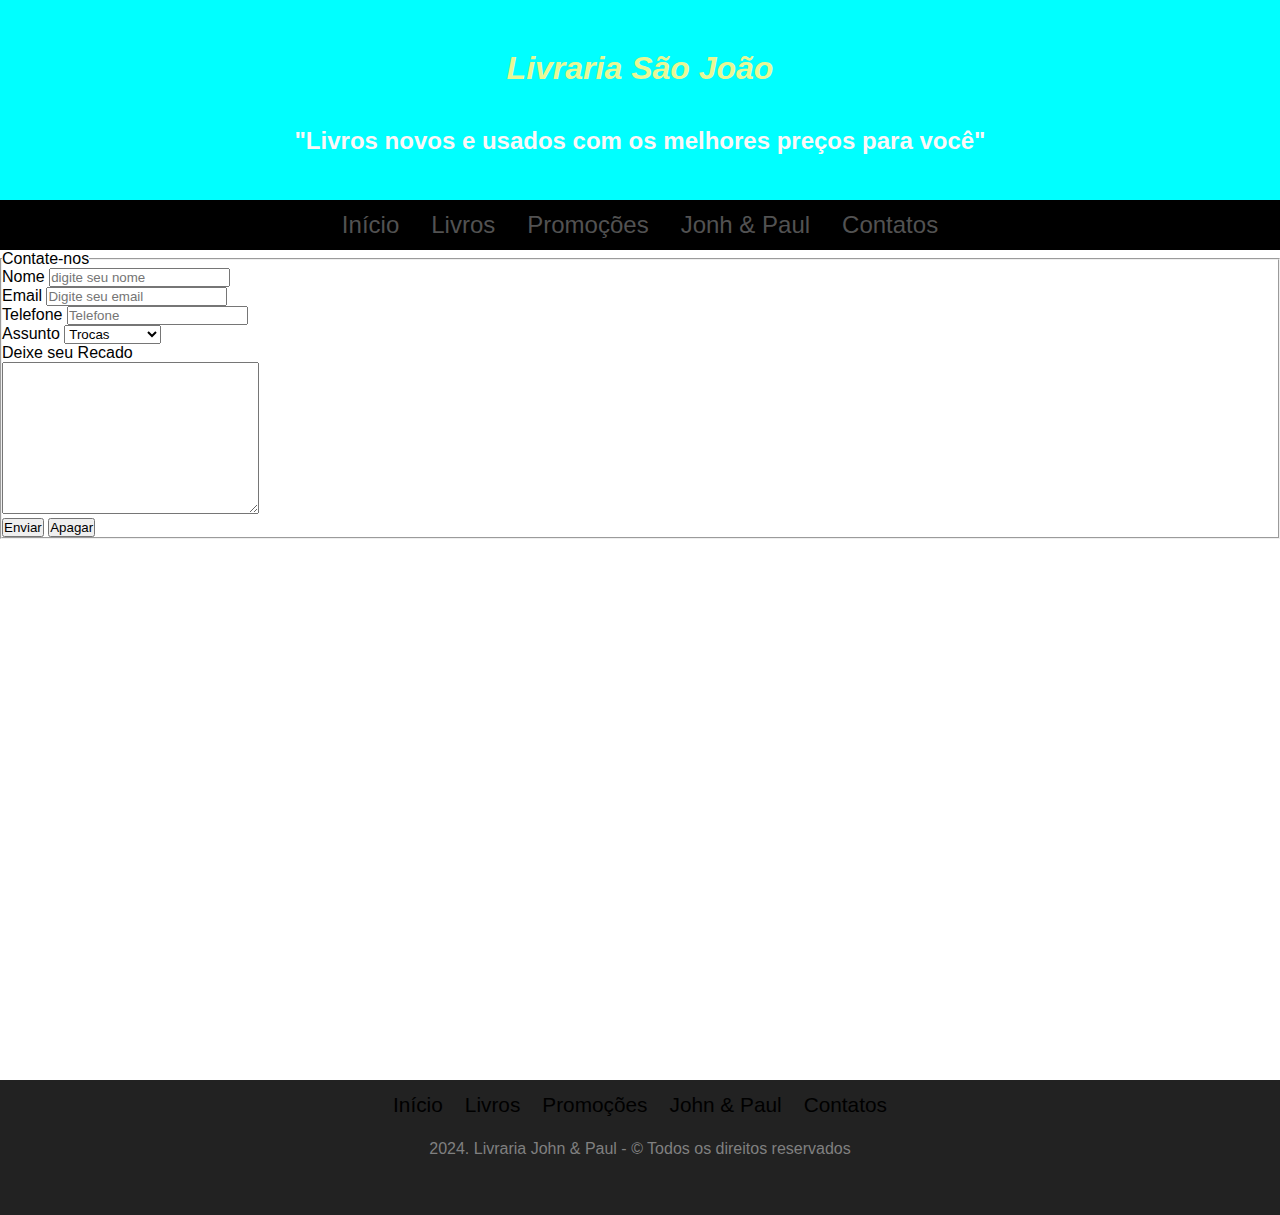
<file: pages/contato.html>
<!DOCTYPE html>
<html lang="pt-br" dir="ltr">
<head>
    <meta charset="UTF-8">
    <meta http-equiv="X-UA-Compatible" content="IE=edge">
    <meta name="viewport" content="width=device-width, initial-scale=1.0">
    <title>Livraria São João</title>
    
    <link rel="stylesheet" href="../css/menu.css">
</head>
<body>
    <header id="topo">
        <h1>Livraria São João</h1>
        <h2>
            "Livros novos e usados com os melhores preços para você"
        </h2>
        <div id="logo">
            
        </div>
    </header>
    <nav id="menu">
        <ul>
            <li><a href="../index.html">Início</a></li>
            <li><a href="./produtos.html">Livros</a></li>
            <li><a href="#">Promoções</a></li>
            <li><a href="./sobre.html">Jonh & Paul</a></li>
            <li><a href="./contato.html">Contatos</a> </li>
        </ul>
    </nav>
    <main class="contato">
       <form action="#">
        <fieldset>
            <legend>Contate-nos</legend>
            <div>
                <label for="nome">Nome</label>
                <input type="text" name="nome" id="nome"
                placeholder="digite seu nome">
            </div>
            <div>
                <label for="email">Email</label>
                <input type="email" name="email" id="email" 
                placeholder="Digite seu email">
            </div>
            <div>
                <label for="tel">Telefone</label>
                <input type="tel" name="tel" id="tel" placeholder="Telefone">
            </div>
            <div>
                <label for="assunto">Assunto</label>
                <select name="assunto" id="assunto">
                    <option value="1">Trocas</option>
                    <option value="2">Atendimento</option>
                    <option value="3">Comercia</option>
                    <option value="4">Outros</option>
                </select>
            </div>
            <div>
                <label for="mens">Deixe seu Recado</label>
                <br>
                <textarea name="mens" id="mens" cols="30" rows="10">              
                </textarea>
            </div>
            <div>
                <button type="submit">Enviar</button>
                <button type="reset">Apagar</button>
            </div>
        </fieldset>
       </form>
        
    </main>
    <footer id="rodape">
        <nav id="menu">
            <ul>
                <li class="list-item"><a href="#">Início</a></li>
                <li class="list-item"><a href="./pages/produtos.html">Livros</a></li>
                <li class="list-item"><a href="#">Promoções</a></li>
                <li class="list-item"><a href="./pages/sobre.html">John & Paul</a></li>
                <li class="list-item"><a href="./pages/contato.html">Contatos</a></li>
            </ul>
        </nav>   
        <p>2024. Livraria John & Paul - &copy; Todos os direitos reservados</p>
    </footer>
</body>
</html>
</file>
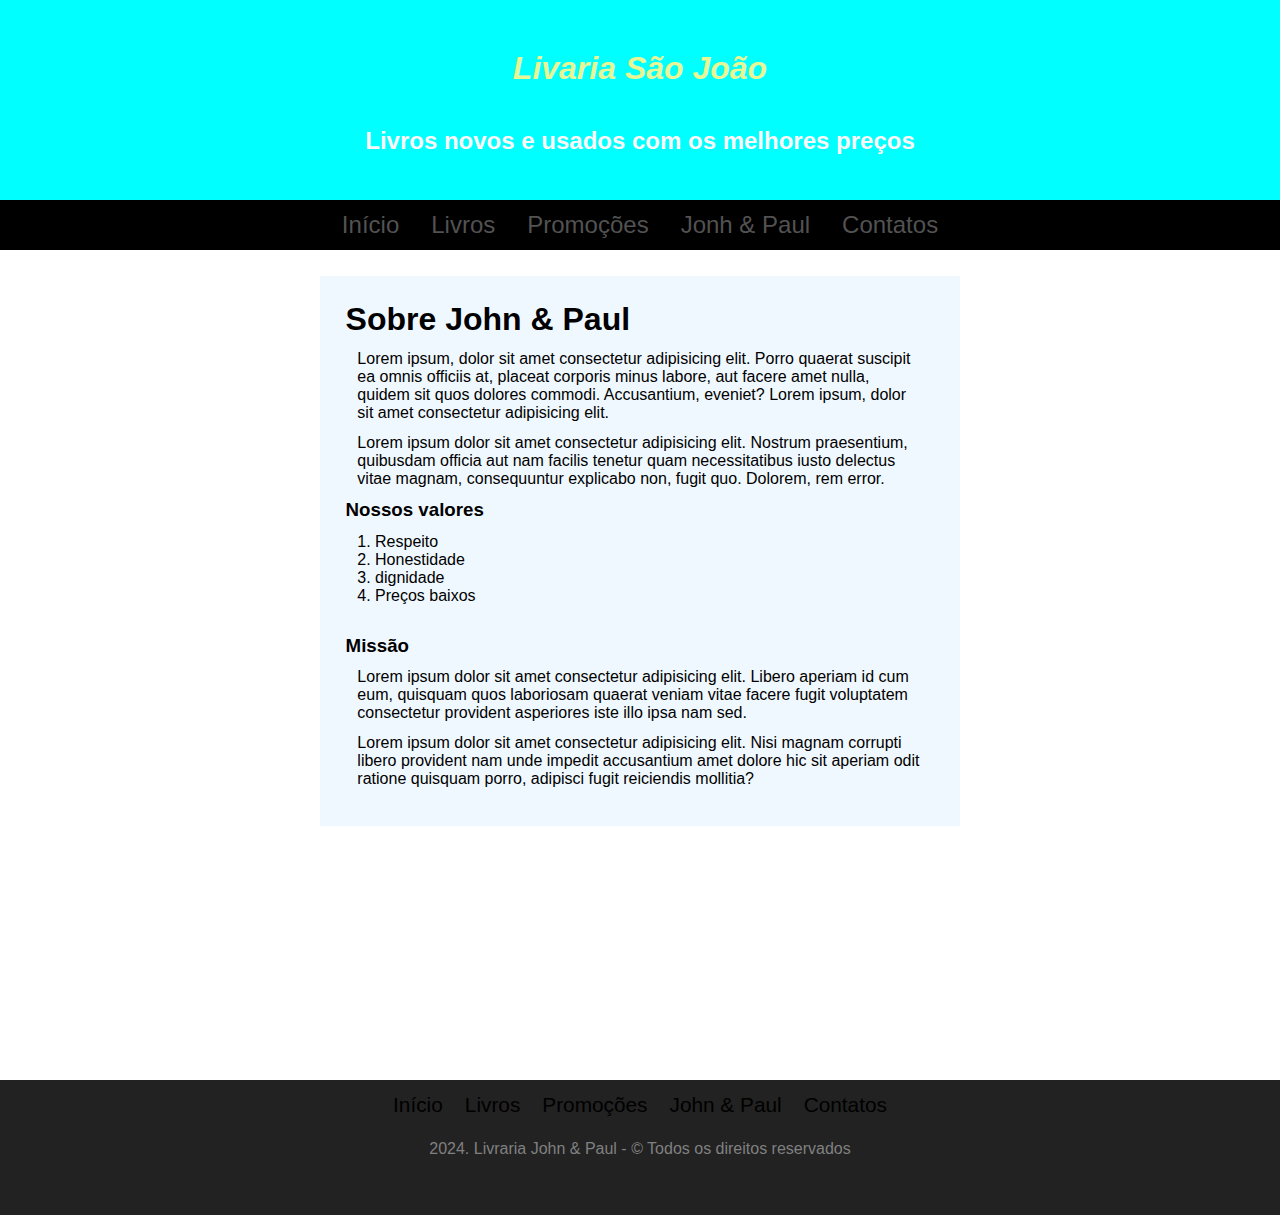
<file: pages/sobre.html>
<html lang="en">
<head>
    <meta charset="UTF-8">
    <meta http-equiv="X-UA-Compatible" content="IE=edge">
    <meta name="viewport" content="width=device-width, initial-scale=1.0">
    <link rel="stylesheet" href="../css/sobre.css">
    <link rel="stylesheet" href="../css/menu.css">
    <title>Document</title>
</head>
<body>
    <header id="topo">
        <h1>Livaria São João</h1>
        <h2>Livros novos e usados com os melhores preços</h2>
    </header>
    <nav id="menu">
        <ul>
            <li><a href="../index.html">Início</a></li>
            <li><a href="./produtos.html">Livros</a></li>
            <li><a href="#">Promoções</a></li>
            <li><a href="./sobre.html">Jonh & Paul</a></li>
            <li><a href="./contato.html">Contatos</a> </li>
        </ul>
    </nav>
    <main class="sobre">
        <div>
        <h1>Sobre John & Paul</h1>
        <p>Lorem ipsum, dolor sit amet consectetur adipisicing elit. Porro quaerat suscipit ea omnis officiis at, placeat corporis minus labore, aut facere amet nulla, quidem sit quos dolores commodi. Accusantium, eveniet? Lorem ipsum, dolor sit amet consectetur adipisicing elit. </p>
        <p>Lorem ipsum dolor sit amet consectetur adipisicing elit. Nostrum praesentium, quibusdam officia aut nam facilis tenetur quam necessitatibus iusto delectus vitae magnam, consequuntur explicabo non, fugit quo. Dolorem, rem error.</p>

        <h3>Nossos valores</h3>
        <ol>
            <li>Respeito</li>
            <li>Honestidade</li>
            <li>dignidade</li>
            <li>Preços baixos</li>
        </ol>
        <h3>Missão</h3>
        <p>Lorem ipsum dolor sit amet consectetur adipisicing elit. Libero aperiam id cum eum, quisquam quos laboriosam quaerat veniam vitae facere fugit voluptatem consectetur provident asperiores iste illo ipsa nam sed.</p>
        <p>Lorem ipsum dolor sit amet consectetur adipisicing elit. Nisi magnam corrupti libero provident nam unde impedit accusantium amet dolore hic sit aperiam odit ratione quisquam porro, adipisci fugit reiciendis mollitia?</p>
        </div>
        
    </main>
    <footer id="rodape">
        <nav id="menu">
            <ul>
                <li class="list-item"><a href="#">Início</a></li>
                <li class="list-item"><a href="./pages/produtos.html">Livros</a></li>
                <li class="list-item"><a href="#">Promoções</a></li>
                <li class="list-item"><a href="./pages/sobre.html">John & Paul</a></li>
                <li class="list-item"><a href="./pages/contato.html">Contatos</a></li>
            </ul>
        </nav>   
        <p>2024. Livraria John & Paul - &copy; Todos os direitos reservados</p>
    </footer>
</body>
</html>
</file>
<file: css/menu.css>
*{
    margin: 0;
    padding: 0;
    box-sizing: border-box;
    font-family: Arial, Helvetica, sans-serif;
}

header{
    background-color: aqua;
    text-align: center;
    padding: 20px;
    height: 200px;
    color: rgb(252, 247, 247);
}

header h1{
    padding: 30px;
    font-weight: bold;
    margin-bottom: 10px;
    color: #e8f795;
    font-style: italic;
}

#menu ul {
    display: flex;
    color: aliceblue;
    background-color: black;
    list-style-type: none;
    gap: 30px;
    justify-content: center;
    align-items: center;
    height: 50px;
}
#menu li a {
    text-decoration: none;
    color: #525252;
    font-size: 1.5em;
    padding: 10px 1px 10px 1px;
}

#menu a:hover{
    color: yellow;
    background-color: #3a3939;      
    border-top: 1px solid #3a3939;
    border-bottom: 2px solid #e8f795;
}


/* RODAPÉ */

#rodape{
    width: 100%;
    height: 15%;
    position: absolute;
    top: 120%;
    background-color: #222;
    
}
#rodape .list-item a {
    color: black;
    font-size: 1.3em;
}

#rodape ul {
   
    color: aliceblue;  
    background-color: #222;
    gap: 20px;
}


#rodape a:hover{
    color: grey;
    background-color: #222;      
    border: none;
    border-bottom: 1px solid grey;
}


#rodape p{
    padding: 10px;
    text-align: center;
    color: grey;
}
</file>
<file: css/sobre.css>
body{
    height: 120vh;
}

.sobre div{
    margin: auto;
    margin-top: 2%;
    width: 50vw;
    padding: 2%;
    background-color: aliceblue;
}

.sobre ol{
    margin: 2% 0% 5% 5%;    
}
.sobre p{
    margin: 2%
}
</file>
